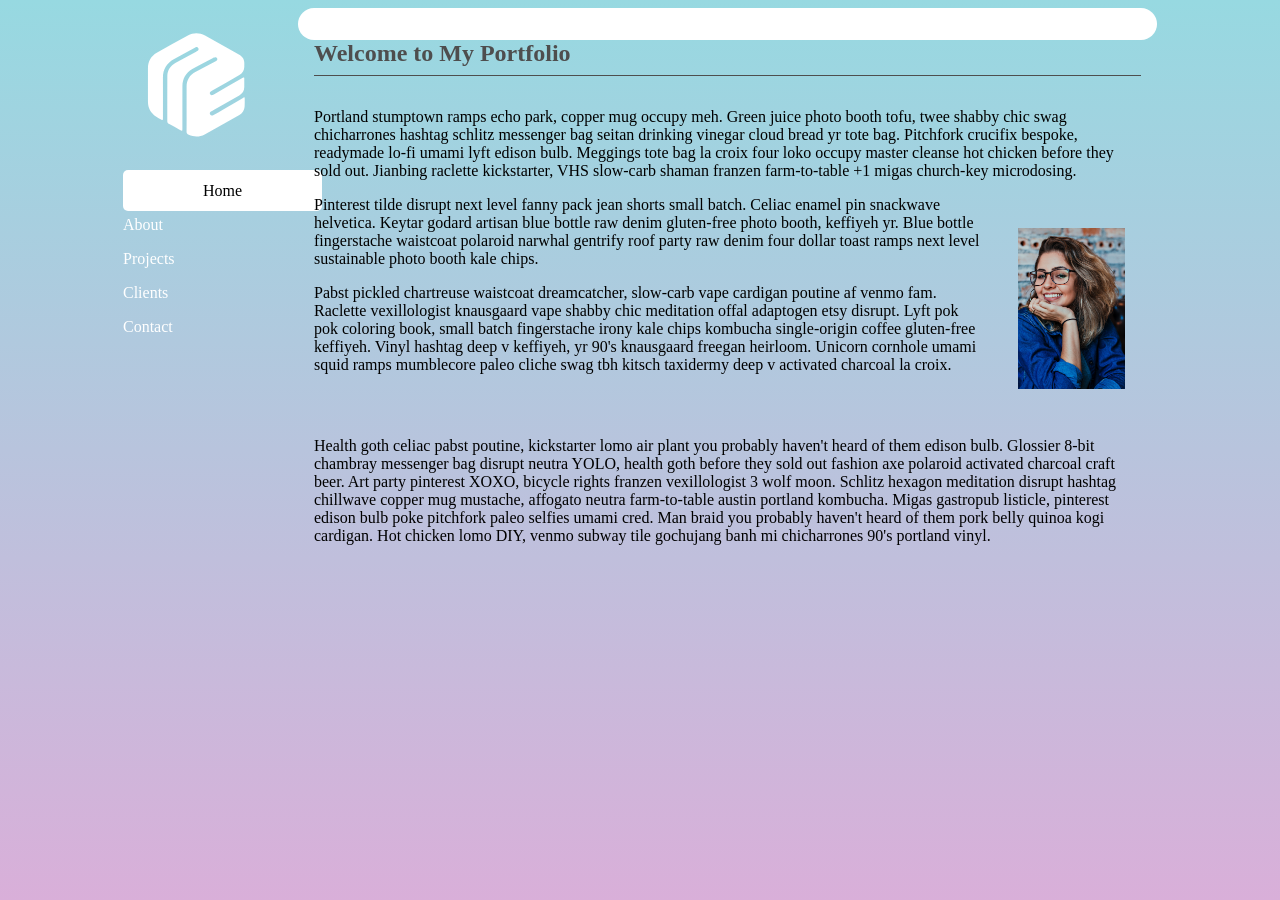
<file: designtocode/index.html>
<!DOCTYPE html>
<html lang="en">
    <head>
        <meta charset="utf-8">
        <meta name="viewport" content="width=device-width, initial-scale=1.0">
        <title>My Portfolio</title>
        <link href="https://fonts.googleapis.com/css2?family=Lato:wght@100;300;400;700;900&display=swap" rel="stylesheet">
        <link href="style.css" rel="stylesheet" type="text/css" media="all">
        <META NAME="ROBOTS" CONTENT="NOINDEX, NOFOLLOW">
    </head>
    <body>    
        <div id="wrapper">
            <header>
                <nav>
                    <a href="#"><img id="logo" src="images/logo.svg" alt="logo"></a>
                    <div>
                        <ul>
                            <li class="current-menu-item"><a href="#">Home</a></li>
                            <li><a href="#">About</a></li>
                            <li><a href="#">Projects</a></li>
                            <li><a href="#">Clients</a></li>
                            <li><a href="#">Contact</a></li>
                        </ul>
                    </div>
                </nav>
                <aside>
                </aside>
            </header>
            <main>
                <h2>Welcome to My Portfolio</h2>
                <p>Portland stumptown ramps echo park, copper mug occupy meh. Green juice photo booth tofu, twee shabby chic swag chicharrones hashtag schlitz messenger bag seitan drinking vinegar cloud bread yr tote bag. Pitchfork crucifix bespoke, readymade lo-fi umami lyft edison bulb. Meggings tote bag la croix four loko occupy master cleanse hot chicken before they sold out. Jianbing raclette kickstarter, VHS slow-carb shaman franzen farm-to-table +1 migas church-key microdosing.</p>
                <img src="images/randomperson.jpg" alt="selfie" class="side">
                <p>Health goth celiac pabst poutine, kickstarter lomo air plant you probably haven't heard of them edison bulb. Glossier 8-bit chambray messenger bag disrupt neutra YOLO, health goth before they sold out fashion axe polaroid activated charcoal craft beer. Art party pinterest XOXO, bicycle rights franzen vexillologist 3 wolf moon. Schlitz hexagon meditation disrupt hashtag chillwave copper mug mustache, affogato neutra farm-to-table austin portland kombucha. Migas gastropub listicle, pinterest edison bulb poke pitchfork paleo selfies umami cred. Man braid you probably haven't heard of them pork belly quinoa kogi cardigan. Hot chicken lomo DIY, venmo subway tile gochujang banh mi chicharrones 90's portland vinyl.</p>
                <p>Pinterest tilde disrupt next level fanny pack jean shorts small batch. Celiac enamel pin snackwave helvetica. Keytar godard artisan blue bottle raw denim gluten-free photo booth, keffiyeh yr. Blue bottle fingerstache waistcoat polaroid narwhal gentrify roof party raw denim four dollar toast ramps next level sustainable photo booth kale chips.</p>
                <p>Pabst pickled chartreuse waistcoat dreamcatcher, slow-carb vape cardigan poutine af venmo fam. Raclette vexillologist knausgaard vape shabby chic meditation offal adaptogen etsy disrupt. Lyft pok pok coloring book, small batch fingerstache irony kale chips kombucha single-origin coffee gluten-free keffiyeh. Vinyl hashtag deep v keffiyeh, yr 90's knausgaard freegan heirloom. Unicorn cornhole umami squid ramps mumblecore paleo cliche swag tbh kitsch taxidermy deep v activated charcoal la croix.</p>
            </main>
            <footer>
                Copyright &copy;2021<br>      
            </footer>
        </div>
    </body>
</html>
</file>
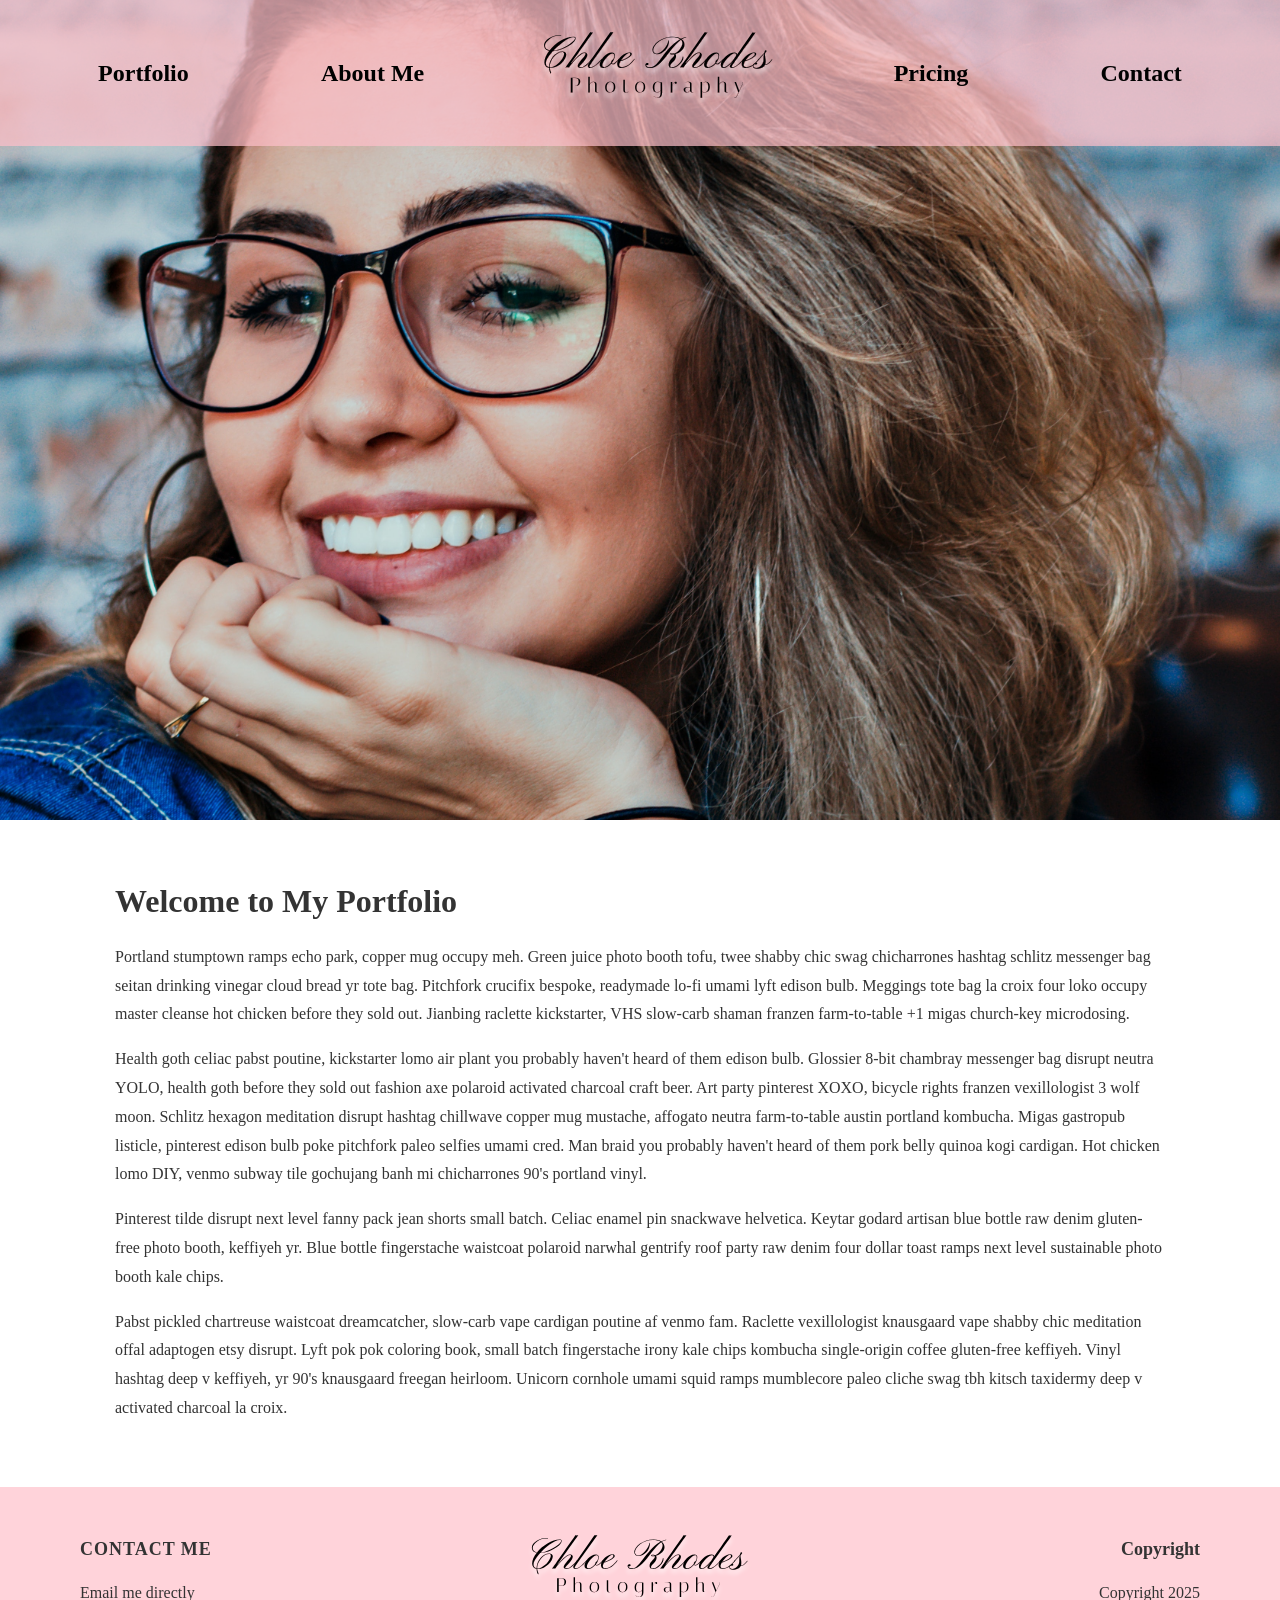
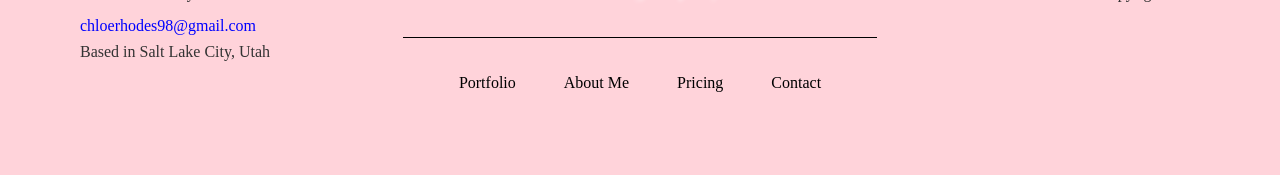
<file: milestone5/index.html>
<!DOCTYPE html>
<html lang="en">
    <head>
        <meta charset="utf-8">
        <meta name="viewport" content="width=device-width, initial-scale=1.0">
        <title>My Portfolio</title>
        <link href="https://fonts.googleapis.com/css2?family=Lato:wght@100;300;400;700;900&display=swap" rel="stylesheet">
        <link href="style.css" rel="stylesheet" type="text/css" media="all">
        <META NAME="ROBOTS" CONTENT="NOINDEX, NOFOLLOW">
    </head>
    <body>    
        <div id="wrapper">
            <header>
                <nav>
                    <a href="#"><img src="images/ChloeRhodesPhotography.svg" alt="Chloe Rhodes Photography Logo" class="logo2"></a>

                <!-- Hamburger Checkbox Toggle -->
                <input type="checkbox" class="menu-btn" id="menu-toggle">
                    
                <!-- Hamburger Icon -->
                <label for="menu-toggle" class="menu-icon">
                    <span class="nav-icon"></span>
                </label>
                    <!-- Navigation Links -->
                    <div class="nav-wrapper">
                        <ul class="menu" style="text-align: center;">
                            <li><a href="#">Portfolio</a></li>
                            <li><a href="#">About Me</a></li>
                            <a href="#"><img src="images/ChloeRhodesPhotography.svg" alt="Chloe Rhodes Photography Logo" class="logo"></a>

                            <li><a href="#">Pricing</a></li>
                            <li><a href="#">Contact</a></li>
                        </ul>
                    </div>
                </nav>
                
                <img src="images/randomperson.jpg" alt="selfie" id="hero">
            </header>
            <main>
                <h2>Welcome to My Portfolio</h2>
                <p>Portland stumptown ramps echo park, copper mug occupy meh. Green juice photo booth tofu, twee shabby chic swag chicharrones hashtag schlitz messenger bag seitan drinking vinegar cloud bread yr tote bag. Pitchfork crucifix bespoke, readymade lo-fi umami lyft edison bulb. Meggings tote bag la croix four loko occupy master cleanse hot chicken before they sold out. Jianbing raclette kickstarter, VHS slow-carb shaman franzen farm-to-table +1 migas church-key microdosing.</p>
                <p>Health goth celiac pabst poutine, kickstarter lomo air plant you probably haven't heard of them edison bulb. Glossier 8-bit chambray messenger bag disrupt neutra YOLO, health goth before they sold out fashion axe polaroid activated charcoal craft beer. Art party pinterest XOXO, bicycle rights franzen vexillologist 3 wolf moon. Schlitz hexagon meditation disrupt hashtag chillwave copper mug mustache, affogato neutra farm-to-table austin portland kombucha. Migas gastropub listicle, pinterest edison bulb poke pitchfork paleo selfies umami cred. Man braid you probably haven't heard of them pork belly quinoa kogi cardigan. Hot chicken lomo DIY, venmo subway tile gochujang banh mi chicharrones 90's portland vinyl.</p>
                <p>Pinterest tilde disrupt next level fanny pack jean shorts small batch. Celiac enamel pin snackwave helvetica. Keytar godard artisan blue bottle raw denim gluten-free photo booth, keffiyeh yr. Blue bottle fingerstache waistcoat polaroid narwhal gentrify roof party raw denim four dollar toast ramps next level sustainable photo booth kale chips.</p>
                <p>Pabst pickled chartreuse waistcoat dreamcatcher, slow-carb vape cardigan poutine af venmo fam. Raclette vexillologist knausgaard vape shabby chic meditation offal adaptogen etsy disrupt. Lyft pok pok coloring book, small batch fingerstache irony kale chips kombucha single-origin coffee gluten-free keffiyeh. Vinyl hashtag deep v keffiyeh, yr 90's knausgaard freegan heirloom. Unicorn cornhole umami squid ramps mumblecore paleo cliche swag tbh kitsch taxidermy deep v activated charcoal la croix.</p>
            </main>
            <footer class="site-footer">
                <div class="footer-container">
                    <div class="footer-contact">
                        <h3>CONTACT ME</h3>
                        <p>Email me directly</p>
                        <a href="mailto:chloerhodes98@gmail.com">chloerhodes98@gmail.com</a>
                        <p>Based in Salt Lake City, Utah</p>
                    </div>
                    <div class="footer-logo">
                        <img id="logo" src="images/ChloeRhodesPhotography.svg" alt="logo">
                        <nav class="footer-navigation">
                            <div class="footer-menu">
                                <ul>
                                    <li><a href="#">Portfolio</a></li>
                                    <li><a href="#">About Me</a></li>
                                    <li><a href="#">Pricing</a></li>
                                    <li><a href="#">Contact</a></li>
                                </ul>
                            </div>
                        </nav>
                        <div class="footer-social">
                            <a href="https://instagram.com/yourusername" target="_blank" class="instagram-icon">
                                <i class="fab fa-instagram"></i>
                            </a>
                            <a href="https://facebook.com/yourpage" target="_blank" class="facebook-icon">
                                <i class="fab fa-facebook-f"></i>
                            </a>
                        </div>
                    </div>
                    <div class="footer-copyright">
                        <h3>Copyright</h3>
                        <p>Copyright 2025</p>
                    </div>
                </div>
                <div class="mobile-footer">
                    <div class="mobile-social">
                        <a href="https://instagram.com/yourusername" target="_blank" class="instagram-icon">
                            <i class="fab fa-instagram"></i>
                        </a>
                        <a href="https://facebook.com/yourpage" target="_blank" class="facebook-icon">
                            <i class="fab fa-facebook-f"></i>
                        </a>
                    </div>
                    <p>Email: <a href="mailto:chloerhodes98@gmail.com">chloerhodes98@gmail.com</a></p>
                    <p>Copyright &copy; 2025 Chloe Rhodes Photography</p>
                </div>
            </footer>
        </div>
    </body>
</html>
</file>
<file: designtocode/style.css>
* {
    margin: 0;
    padding: 0;
    box-sizing: border-box;
}
#wrapper {
    display: grid;
    grid-template-columns: minmax(0,1fr) repeat(6, minmax(0,175px)) minmax(0,1fr);
    grid-template-rows: 0px auto;
}
body {
    background-image: linear-gradient(#97D9E1, #D9AFD9);
    background-attachment: fixed;
}
header {
    grid-column: 2 / 3;
}
main {
    margin: 0.5rem;
    grid-column: 3 / 8;
    background-color: white;
    border-radius: 25px;
    padding: 1rem 0;
    position: relative;
}
footer {
    grid-column: 3 / 8;
    text-align: center;
    color: white;
    margin: 0.75rem;
}
p, h2 {
    margin: 1rem;
}
h2 {
    border-bottom: solid 1px rgb(78, 78, 78);
    padding-bottom: 8px;
    color: rgb(78, 78, 78);
}
main :nth-child(2), main :nth-child(4) {
    float: left;
}
a img {
    padding: 1rem;
    margin: 1rem;
    width: 75%;
    height: auto;
}
main>img {
    width: 12.5%;
    height: auto;
    float: right;
    margin: 2rem;
}
header nav div ul {
    display: flex;
    flex-direction: column;
    list-style: none;
    row-gap: 1rem;
    margin: 0.5rem;
}
header nav ul li a {
    text-decoration: none;
    color: white;
}
header nav ul li a:active {
    color: black;
    background-color: white;
}
header nav ul li a:hover {
    color: black;
    background-color: white;
    padding: 0.75rem 5rem;
    border-radius: 5px;
}
li.current-menu-item a {
    color: black !important;
    background-color: white !important;
    padding: 0.75rem 5rem;
    border-radius: 5px;
}
@media only screen and (max-width: 960px) {
    #wrapper {
        display: flex;
        flex-direction: column;
    }
    header nav div ul {
        display: flex;
        flex-direction: row;
        justify-content: space-evenly;
    }
    header nav>a>img {
        width: 20%;
        height: auto;
        display: block;
        margin-left: auto;
        margin-right: auto;
    }
    li.current-menu-item a {
        padding: auto;
    }
    header nav ul li a:hover {
        padding: auto;
    }
    header nav ul li a:active {
        padding: auto;
    }
    main {
        display: flex;
        flex-direction: column;
        border-radius: 0;
        padding: 0;
        margin: 0;
    }
    main>img {
        width: 100%;
        height: auto;
        margin: auto;
        padding: 1rem;
    }
    footer {
        padding: 1rem;
    }
}
</file>
<file: milestone5/style.css>
/*
Theme Name: Chloe Rhodes Photography
Text Domain: Chloe Rhodes Photography
Version: 0.1
Description:
Tags:
Author: Alex Cutler and Kyleigh Hill
Author URI:
Theme URI: 
*/

.wp-block-cover {
    height:auto !important;
}

* {
    margin: 0;
    padding: 0;
    box-sizing: border-box;
}

body {
    font-family: Inria Serif;
    line-height: 1.6;
    color: #333;
}

#wrapper {
    display: grid;
    grid-template-columns: minmax(0,1fr) repeat(6, minmax(0, 175px)) minmax(0,1fr);
}

header {
    grid-column: 1 / 9;
    position: relative;
    margin-bottom: 1rem;
}
   

header nav {
    position: absolute;
    width: 100%;
    background-color: rgba(255, 192, 203, 0.7);
    padding: 2rem;
    top: 0;
    left: 0;
    z-index: 2;
}

header nav div {
    text-align: center;
}

header nav div ul {
    display: flex;
    list-style: none;
    justify-content: space-around;
    align-items: center;
    flex-wrap: wrap;
}

header nav div ul li a {
    color: black;
    text-decoration: none;
    font-weight: bold;
    font-size: 1.5rem;
    padding: 0.5rem 1rem;
}
header .menu-icon {
    display: none; /* Still hidden by default — use media queries to show on mobile */
    width: 50px;
    height: 50px;
    cursor: pointer;
  }
  
  header .menu-icon .nav-icon {
    background: #333;
    display: block;
    height: 4px;         /* Thicker bars */
    width: 40px;         /* Wider bars */
    position: relative;
    transition: background 0.2s ease-out;
    margin: 22px auto;   /* Center it vertically if needed */
  }
  
  header .menu-icon .nav-icon:before {
    background: #333;
    content: "";
    display: block;
    height: 100%;
    width: 100%;
    position: absolute;
    top: 10px;           /* Increased spacing below */
    transition: all 0.2s ease-out;
  }
  
  header .menu-icon .nav-icon:after {
    background: #333;
    content: "";
    display: block;
    height: 100%;
    width: 100%;
    position: absolute;
    top: -10px;          /* Increased spacing above */
    transition: all 0.2s ease-out;
  }
  
  
  header .menu-btn {
    display: none;
  } 
  
  header .menu-btn:checked ~ .menu{
    max-height: 340px;
    display: block;
  }
  
  header .menu-btn:checked ~ .menu-icon .nav-icon{
   background: transparent;
  }
  
  header .menu-btn:checked ~ .menu-icon .nav-icon:before{
   transform: rotate(-45deg);
    top: 0;
  }
  
  header .menu-btn:checked ~ .menu-icon .nav-icon:after{
    transform: rotate(45deg);
    top: 0;
  }
  header .menu-icon{
     display: block;
     background: transparent;
     border: none;
     outline: none;
     border-radius: 5px;
    position: relative;
     float: right;
     cursor: pointer;
   }
    header .menu{
        clear: none;
        max-height: none;
    }

    header .menu-icon{
        display: none;
    }


    #hero {
        width: 100%;
        height: calc(100vh - 5rem);
        object-fit: cover;
        object-position: 50% 25%;
    }

    main {
        grid-column: 2 / 8;
        margin-top: 2rem;
        margin-bottom: 2rem;
    }

    main h2 {
        font-size: 2rem;
        margin-bottom: 1rem;
    }

    main p {
        margin-bottom: 1rem;
        line-height: 1.8;
    }

    footer {
        grid-column: 1 / 9;
        text-align: center;
        background-color: rgba(255, 192, 203, 0.7);
        padding: 2rem 3rem;
        margin-top: 1rem;
    }

    #logo {
        width: 40%;
        height: auto;
        display: block;
    }
    .logo2{
        display: none;
        height: 0;
        width: 0;
      }

    .footer-container {
        padding-top: 1rem;
        max-width: 1200px;
        margin: 0 auto;
        display: flex;
        justify-content: space-between;
        align-items: flex-start;
        flex-wrap: wrap;
        padding-left: 2rem;
        padding-right: 2rem;
    }

    .footer-contact {
        flex: 1;
        text-align: left;
    }

    .footer-contact h3 {
        margin-bottom: 1rem;
        font-size: 18px;
        text-transform: uppercase;
        letter-spacing: 1px;
    }

    .footer-contact a {
        color: blue;
        text-decoration: none;
        display: block;
        margin-top: 0.5rem;
    }

    .footer-logo {
        flex: 2;
        text-align: center;
        display: flex;
        flex-direction: column;
        align-items: center;
    }

    .footer-logo img {
        width: 160px;
        height: auto;
    }

    .footer-menu {
        width: 100%;
    }

    .footer-menu ul {
        display: flex;
        justify-content: center;
        list-style: none;
        border-top: 1px black solid;
        padding-top: 2rem;
        padding-left: 2rem;
        padding-right: 2rem;
        margin-top: 2rem;
        margin-bottom: 2rem;
        flex-wrap: wrap;
    }

    .footer-menu a {
        text-decoration: none;
        color: black;
        font-size: 16px;
        padding: 0 1.5rem;
    }

    .footer-social {
        display: flex;
        justify-content: center;
        gap: 1rem;
        margin-bottom: 1rem;
    }

    .footer-social a {
        font-size: 1.5rem;
        color: black;
        transition: color 0.3s ease;
    }

    .footer-social a:hover {
        color: #ff69b4;
    }

    .footer-copyright {
        flex: 1;
        text-align: right;
    }

    .footer-copyright h3 {
        font-size: 18px;
        margin-bottom: 1rem;
    }

    .mobile-footer {
        display: none;
    }

    .mobile-footer p, .mobile-footer a {
        font-size: 14px;
        margin: 0.5rem 0;
    }


/* Mobile Styles */
@media screen and (max-width: 875px) {
    header nav a{
        text-align: center;
    }
    .logo2 {
        width: 40%;
        min-width: 237px;
        height: auto;
        display: block;
        margin: 0 auto;
    }
    .logo{
        display: none;
        height: 0;
        width: 0;
      }
    #wrapper {
        display: flex;
        flex-direction: column;
    }
    

    header nav div ul {
        flex-direction: column;
        gap: 1rem;
    }

    main {
        padding: 1rem;
    }

    .footer-container {
        display: none;
    }

    .mobile-footer {
        display: flex;
        flex-direction: column;
        align-items: center;
        padding: 1rem;
    }

    .footer-social {
        display: none;
    }

    .footer-contact {
        display: none;
    }

    .footer-logo {
        display: none;
    }

    .footer-copyright {
        display: none;
    }
    .menu li:nth-child(3) {
        order: -1;
        width: 100%;
        display: flex;
        justify-content: center;
        margin-bottom: 1rem;
    }
    header .menu {
        max-height: 0;
        overflow: hidden;
        transition: max-height 0.3s ease-out;
    }
    
    header .menu-btn:checked ~ .nav-wrapper .menu {
        max-height: 340px; 
        display: block;

    }
    header .menu-icon{
        display: block;
    }
    
}
</file>
